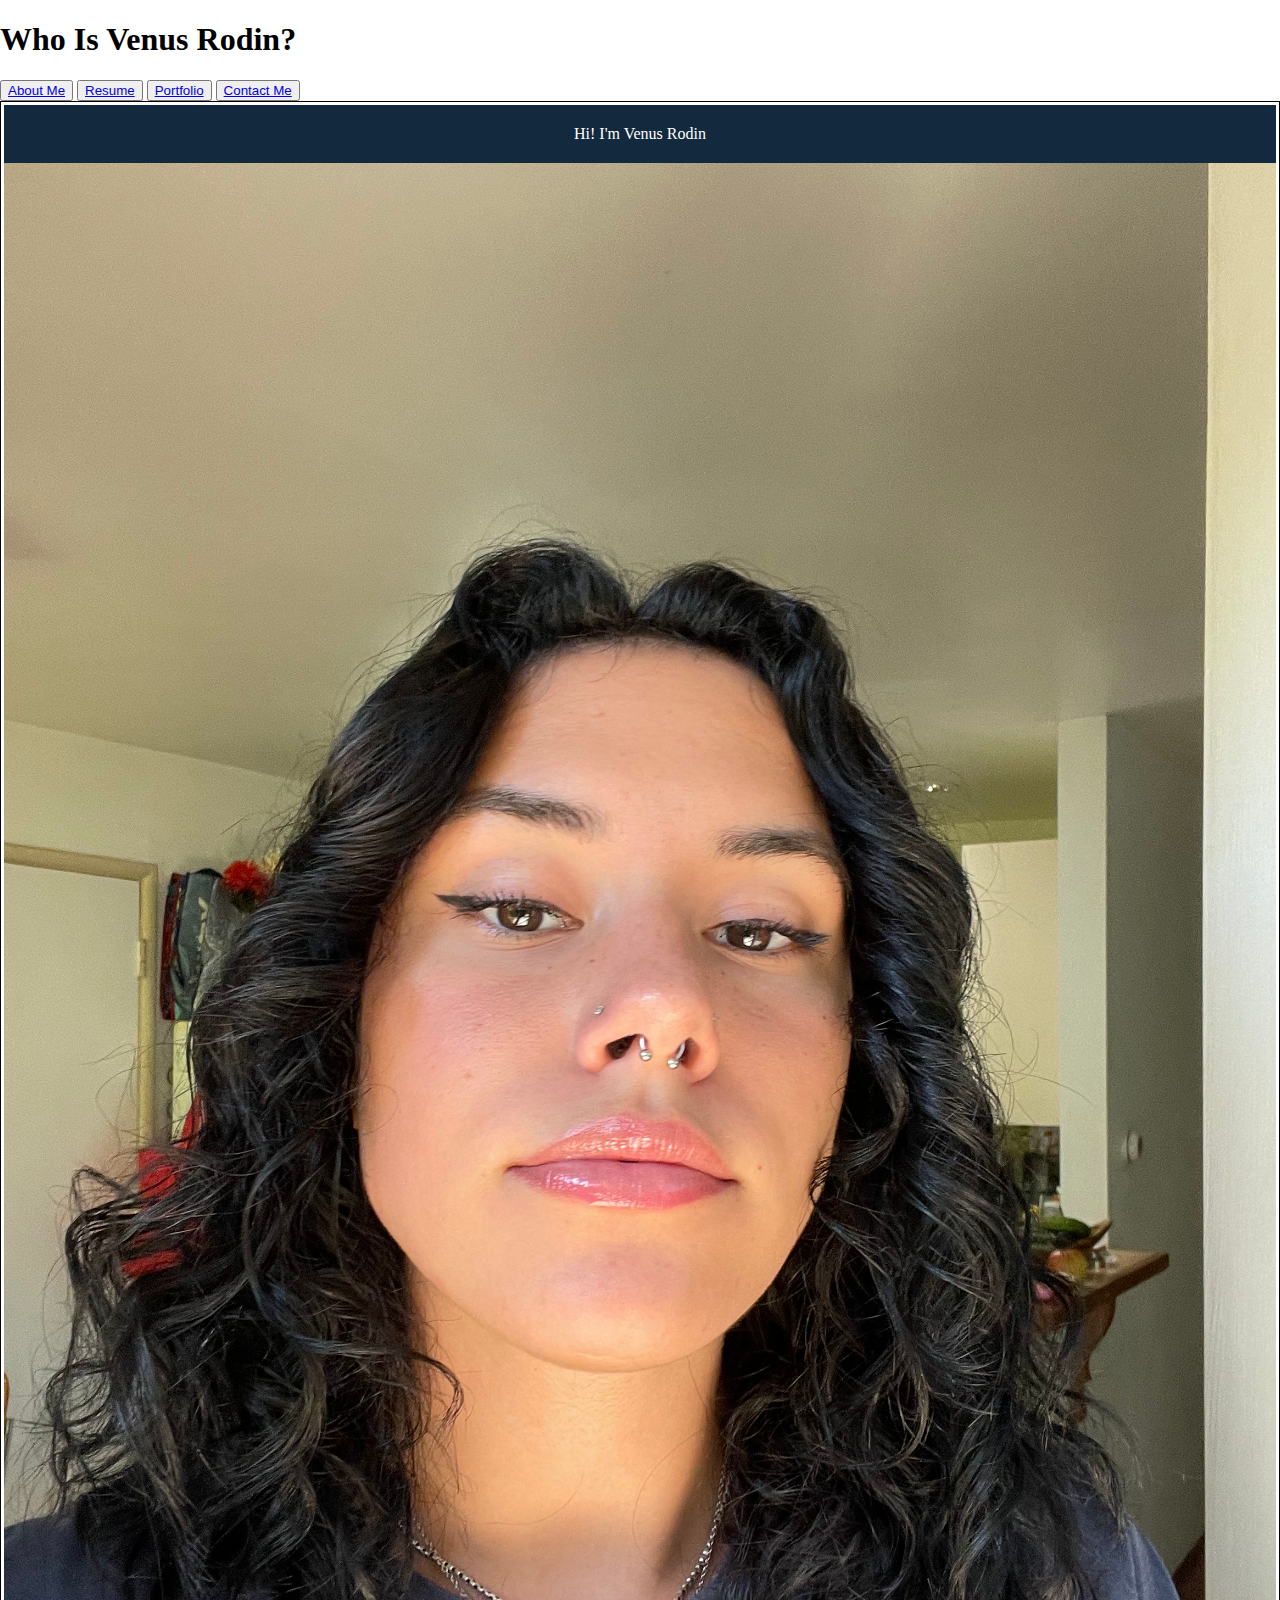
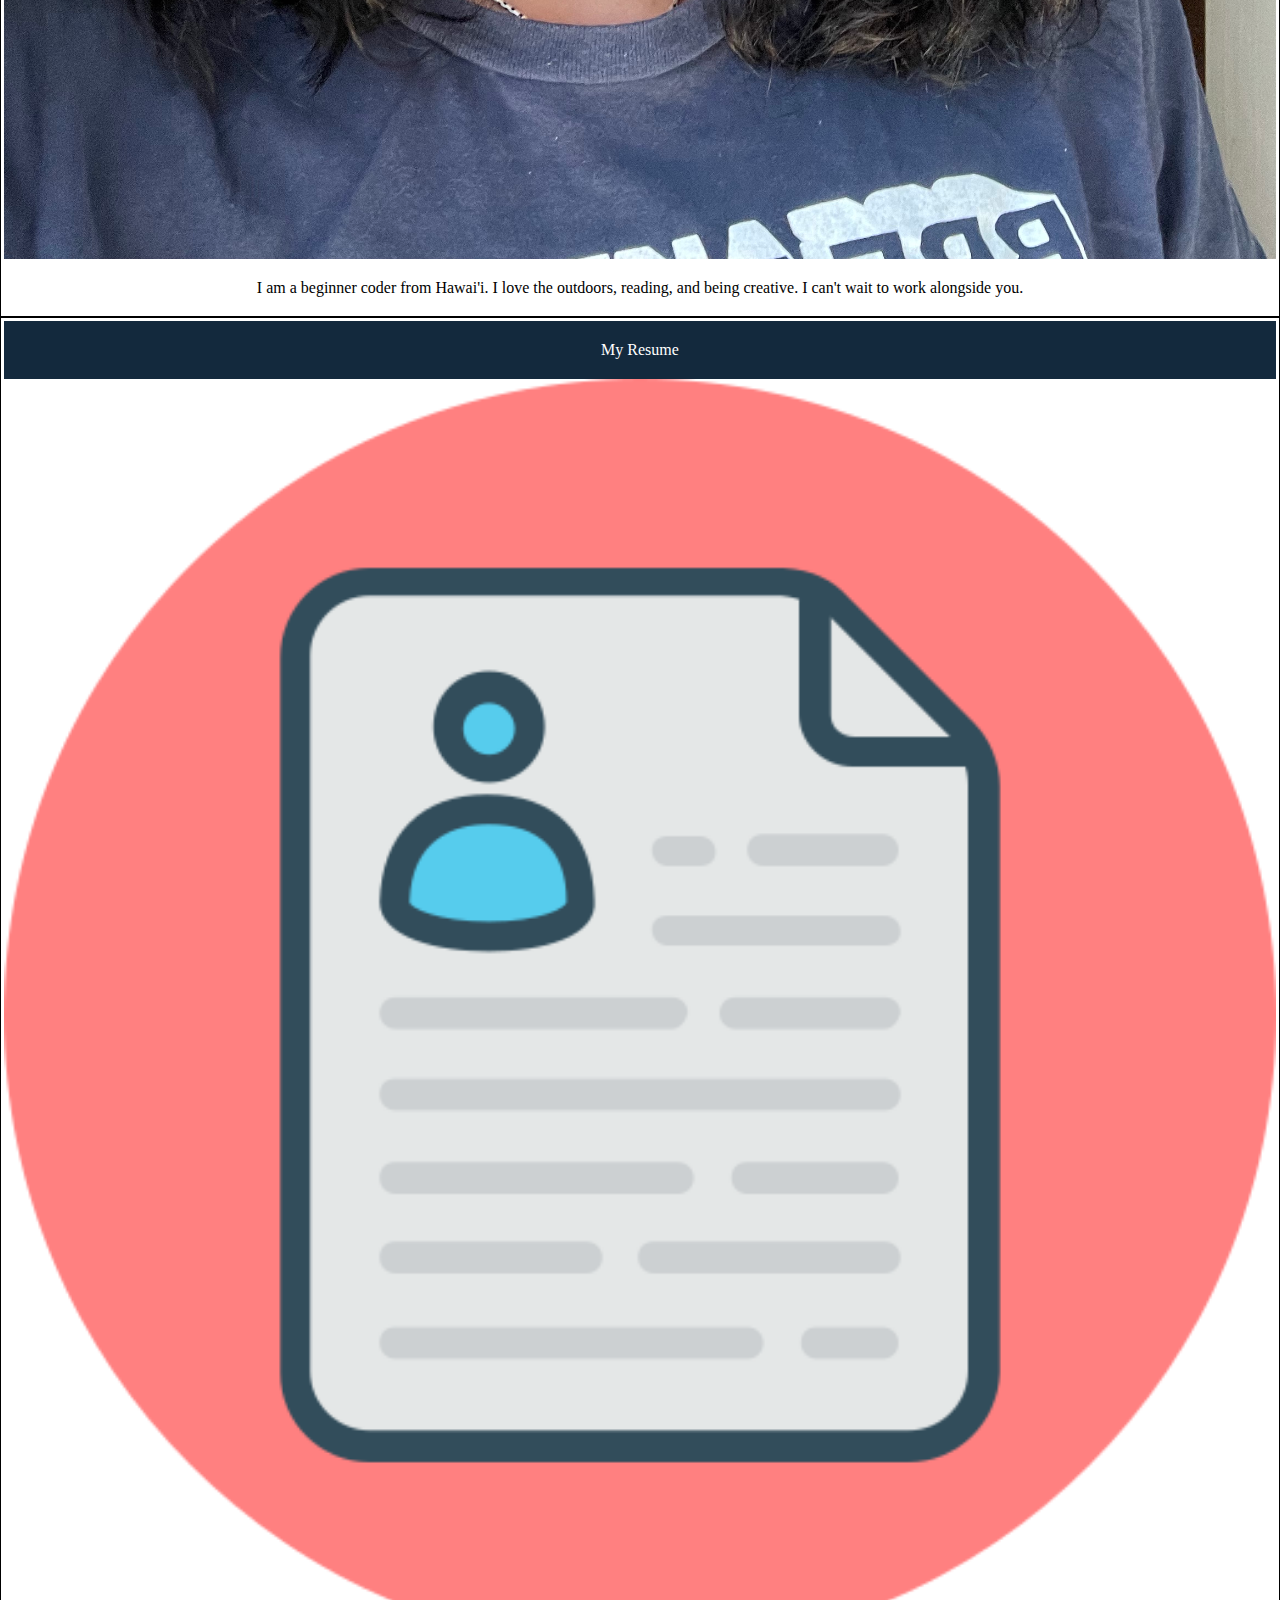
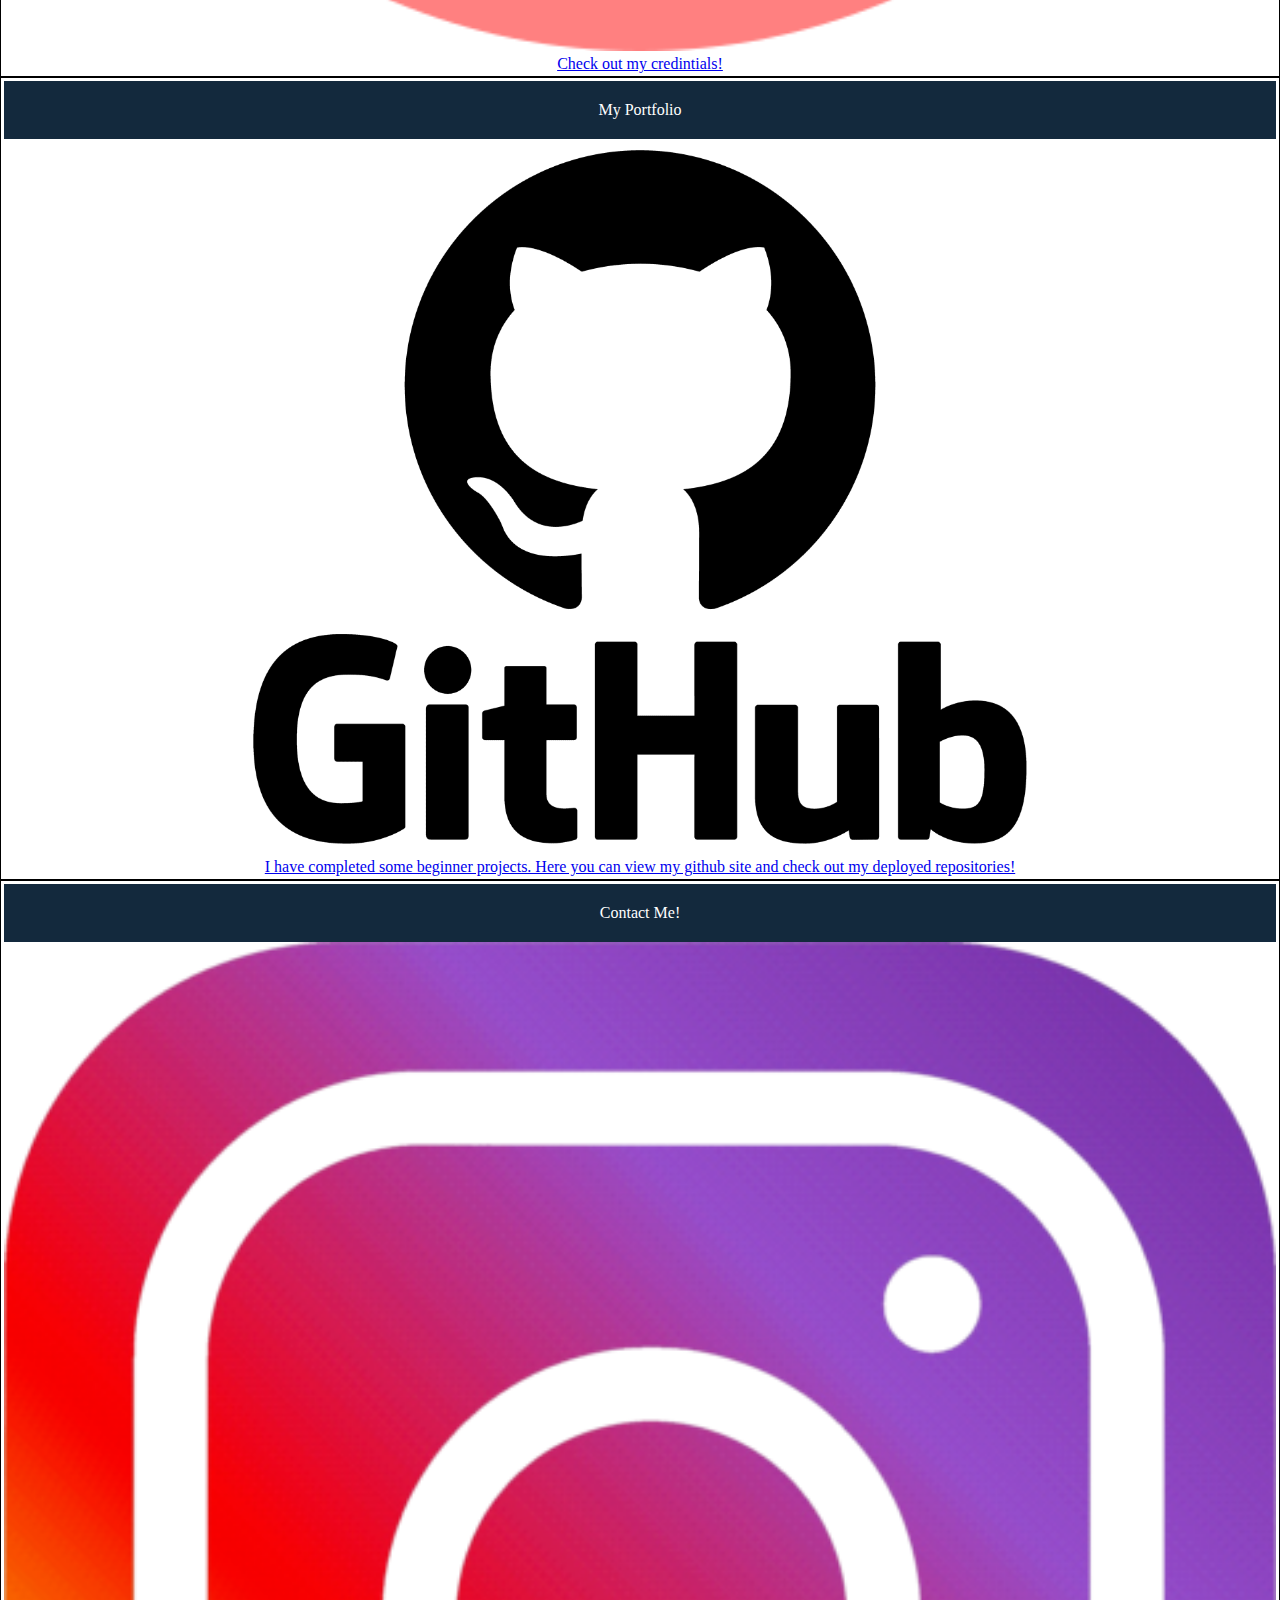
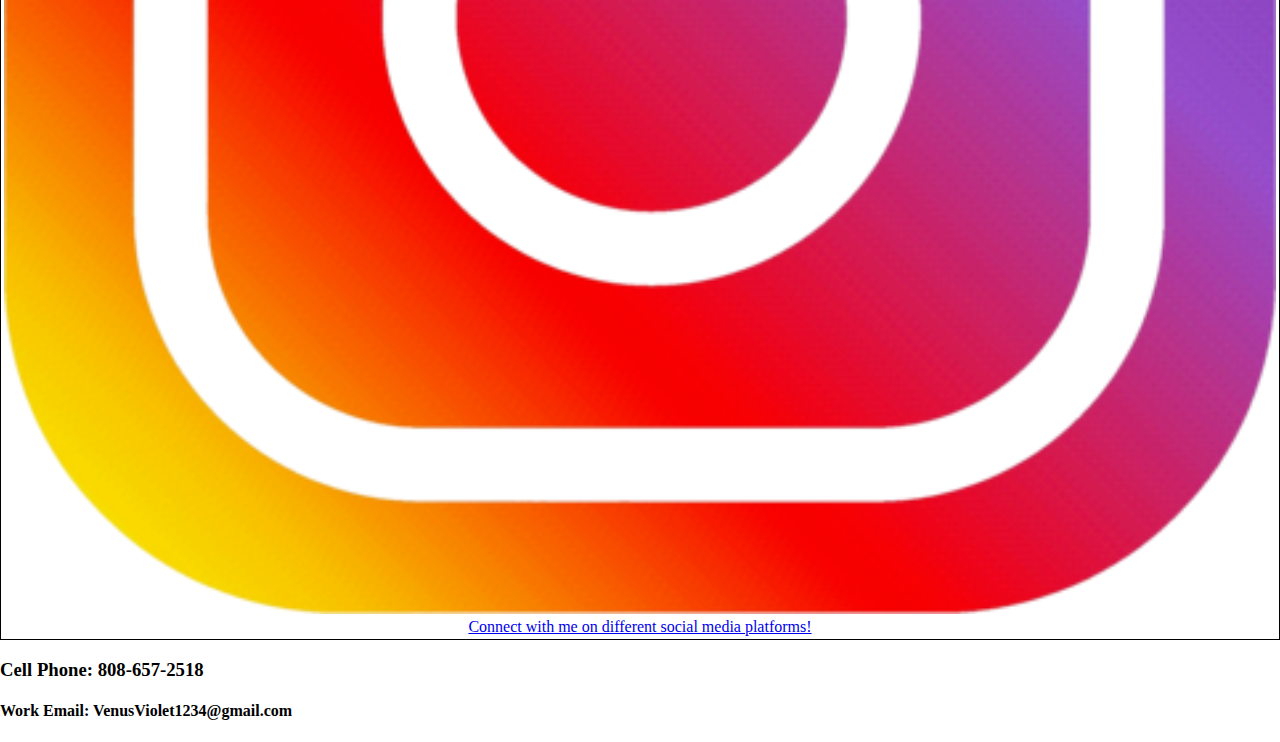
<file: index.html>
<!DOCTYPE html>
<html>
  <!-- This is where the title of the webpage is, the viewport is created,and the style sheet is connected. -->
  <head> 
    <title>Venus Rodin</title>
    <meta name="viewport" content="width=device-width, initial-scale=1.0" />
    <link rel="stylesheet" type="text/css" href="style.css" />
  </head>
  <body>
<!-- This is where the main title is located and the buttons/links connect to different sections on the webpage. -->
    <header>
      <h1>Who Is Venus Rodin?</h1>
      <nav>
        <button><a href="#aboutme">About Me</a></button>
        <button><a href="#resume">Resume</a></button>
        <button><a href="#portfolio">Portfolio</a></button>
        <button><a href="#contactme">Contact Me</a></button>
      </nav>
    </header>
      <!-- About me section with avatar and description. -->
      <section id=aboutme class="card">
        <header>Hi! I'm Venus Rodin</header>
        <img src="IMG_3921.jpeg">
        <p> I am a beginner coder from Hawai'i. I love the outdoors, reading, and being creative. I can't wait to work alongside you. </p>
      </section>
      <!-- Resume section and connecting link to resume. -->
      <section  id=resume class="card">
        <header>My Resume</header>
        <img src="6614677.png">
        <a href="https://profile.indeed.com/?hl=en&co=US&from=gnav-resume--myind" target="_blank">Check out my credintials!</a>
       <!-- Porfolio section that connects to Github site. -->
      </section>
      <section  id=portfolio class="card">
        <header>My Portfolio</header>
        <img src="GitHub-logo.png">
        <a href="https://github.com/VenusViolet" target="_blank">I have completed some beginner projects. Here you can view my github site and check out my deployed repositories!</a>
      </section>
      <!-- Section that links to Instagram for further contact. -->
      <section  id=contactme class="card">
        <header>Contact Me!</header>
        <img src="Instagram-Icon.png">
        <a href="https://www.instagram.com/venusrodin/" target="_blank">Connect with me on different social media platforms!</a>
 

      </section>



<!-- Extra contact information -->
      <footer>
      <h3>Cell Phone: 808-657-2518</h3>
      <h4>Work Email: VenusViolet1234@gmail.com</h4>
    </footer>
  </body>
</html>
</file>
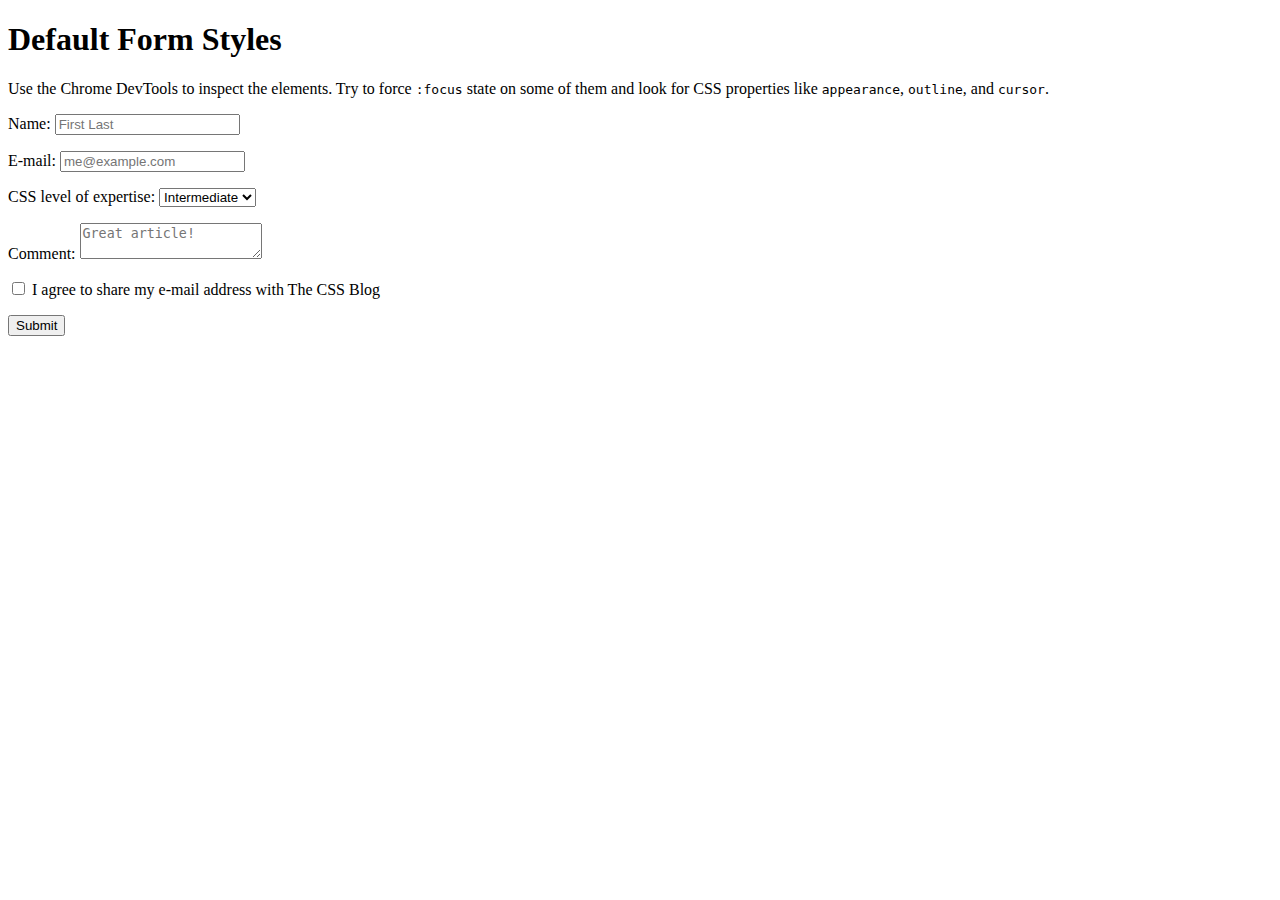
<file: style.css /index.html /contactindex.html>
<!DOCTYPE html>
<html lang="en">

<head>
  <meta charset="UTF-8" />
  <meta name="viewport" content="width=device-width, initial-scale=1.0" />
  <title>Default Form Styles</title>
</head>

<body>
  <form>
    <h1>Default Form Styles</h1>
    <p>
      Use the Chrome DevTools to inspect the elements. Try to force <code>:focus</code> state on some of them and look for CSS properties like <code>appearance</code>, <code>outline</code>, and <code>cursor</code>.
    </p>
    <p>
      <label for="username">Name:</label>
      <!-- This element has a CSS declaration of `cursor: text` -->
      <input id="username" type="text" placeholder="First Last" />
    </p>
    <p>
      <label  for="email">E-mail:</label>
      <input id="email" type="text" placeholder="me@example.com" />
    </p>
    <p>
      <label for="expertise">CSS level of expertise:</label>
      <!-- This element has a CSS declaration of `appearance: menulist` -->
      <select id="expertise">
        <option>Beginner</option>
        <option selected>Intermediate</option>
        <option>Advanced</option>
      </select>
    </p>
    <p>
      <label for="comment">Comment:</label>
      <textarea id="comment" placeholder="Great article!"></textarea>
    </p>
    <p>
      <input class="checkbox" id="agreement" type="checkbox" />
      <label for="agreement">I agree to share my e-mail address with The CSS Blog</label>
    </p>
    <p>
      <!-- When this element is in a :focus state, the CSS `outline` property is applied -->
      <button>Submit</button>
    </p>
  </form>
</body>

</html>
</file>
<file: style.css>
* {
    box-sizing: border-box;
  }
 
  /* Describes style and design of the body of webpage */
  body {
    font-family: 'Times New Roman', Times, serif;
    margin: 0;
    display: flex;
    flex-direction: column;
    min-height: 100vh;
    justify-content: flex-start;
  }
  /* Sets the main header*/
  .main-header {
    display: flex;
    justify-content: space-between;
    padding: 60px;
    background: #13293d;
    color: #fff;
  }

  .card {
    flex: 6px;
    padding: 3px;
    text-align: center;
    border-style: solid;
    border-width: 1px;
    font-family: 'Times New Roman', Times, serif;
    font-size: 55 px;
  }
  
  .card header {
    padding: 20px;
    background: #13293d;
    color: #fff;
  }
  
  .sample-img { padding: 60px;
    text-align: center;
    background: #13293d;
    color: #fff;}

/* Installs the width and background at the 992px size */
  @media screen and (max-width: 992px) {
    .card {
      width: 50%;
    }

    header {
      background: #772014;
    }

    .sample-img {
      background: #772014;
    }
  }
/* Installs the width and background at the 768px size */
  @media screen and (max-width: 768px) {
    main,
    nav {
      flex-direction: column;
    }

    aside {
      order: 2;
    }
 /* Created the background color for the header */
    header {
      background: #772014;
    }

    nav,
    footer {
      background-color: #bb8588;
      text-align: center;
    }
/* Connects the class element and its styling */
    .card {
       display: -webkit-flex;
       -webkit-flex-wrap: wrap;
       display: flex;
       flex-wrap: wrap;
       background-color: grey;
       width: 100%;
    }

      .sample-img {
        background: #8ac4ff;
      }
       
/* Makes the width of the image be 100% */
      }
        img {
           width: 100% 
         
        }
    
    div {
      flex: 1;
      padding: 10px;
      margin: 10px;
    }
/* Describese the placement styles for the images */
    .button {
        width: 250px;
        margin: 0 .5%;
        font-size: 200%;
        color: #13293d;
        background-color: #fff;
        border: 3px solid #13293d;
      }
</file>
